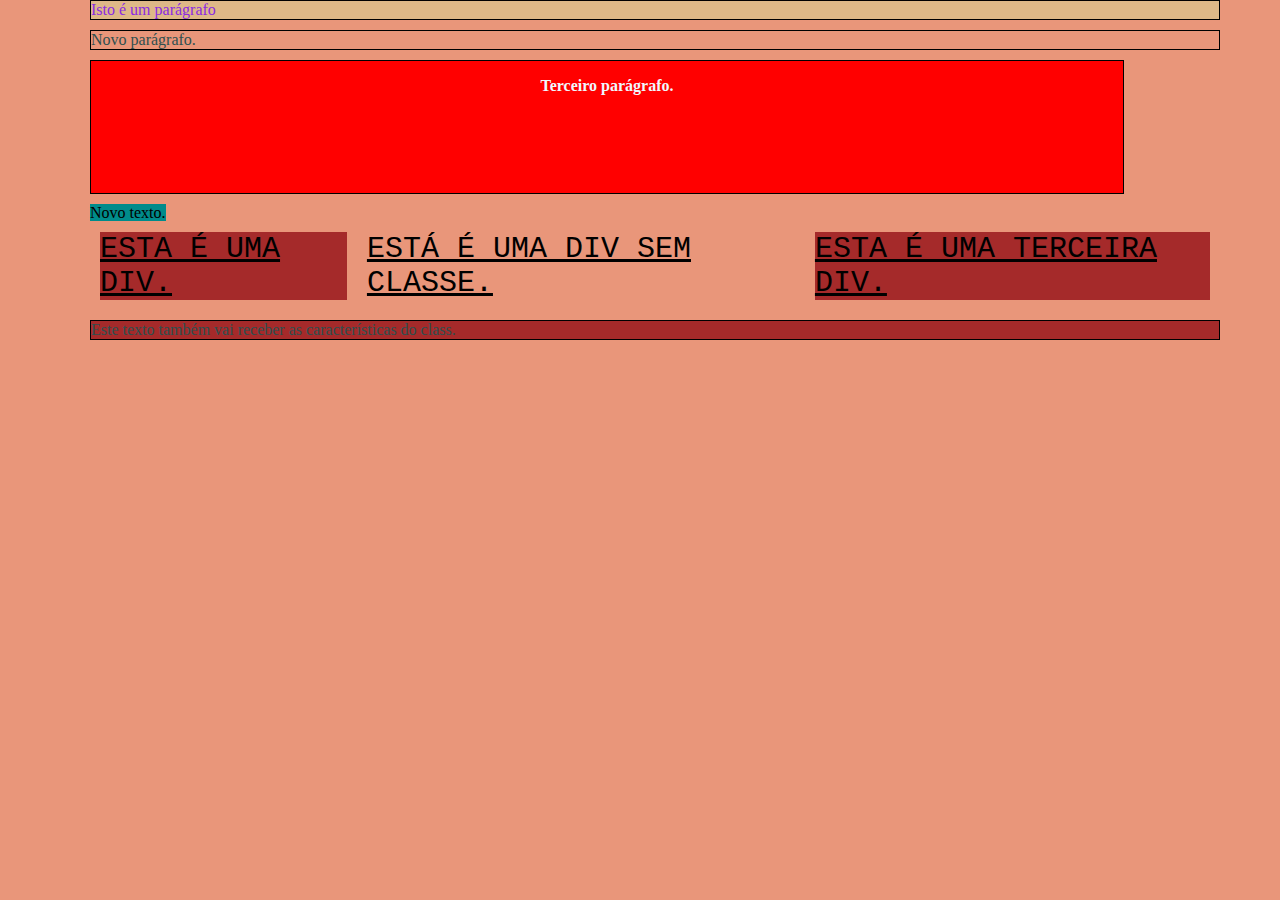
<file: aula_2.html>
<!DOCTYPE html>
<html>
    <head>
        <title>Aula de CSS</title>

        <!--Usando CSS a partir de um arquivo externo-->
        <link rel="stylesheet" href="./styles.css"/>

        <!--Usando CSS com a tag style-->
        <style>
            
        </style>
    </head>

    <body>
        <!--Usando CSS com o atributo style-->
        <p style="color:blueviolet; background-color:burlywood">
            Isto é um parágrafo
        </p>

        <p>
            Novo parágrafo.
        </p>

        <p id="principal">
            Terceiro parágrafo.
        </p>

        <span style="background-color: darkcyan;">
            Novo texto.
        </span>

        <div id="divMaior">
            <!--Class é usada para estilizações em mais de uma<>-->
            <div class="chave espacamento">
                Esta é uma div.
            </div>

            <div class="espacamento">
                Está é uma div sem classe.
            </div>

            <div class="chave espacamento">
                Esta é uma terceira div.
            </div>
        </div>

        <p class="chave">
            Este texto também vai receber as características do class.
        </p>

    </body>
</html>
</file>
<file: styles.css>
/*comentário*/
*{ /*Edita todo o site*/
      /*topo fundo esquerda direita*/
    margin: 0  20px 10px 30px;
}

body{
    background-color: darksalmon;
}

p {
    color:darkslategray;
    border: 1px solid black;
}

#principal {
    background-color: red;
    color: aliceblue;
    font-weight: bold;
    padding: 16px;
    text-align: center;
    height: 100px;
    width: 1000px;
}

.espacamento{
    margin: 10px;
}

.chave {
    background-color: brown;
}

#divMaior {
    display: flex;
    font-family: 'Courier New', Courier, monospace;
    font-size: 30px;
    text-transform: uppercase;
    text-decoration: underline;
}
</file>
